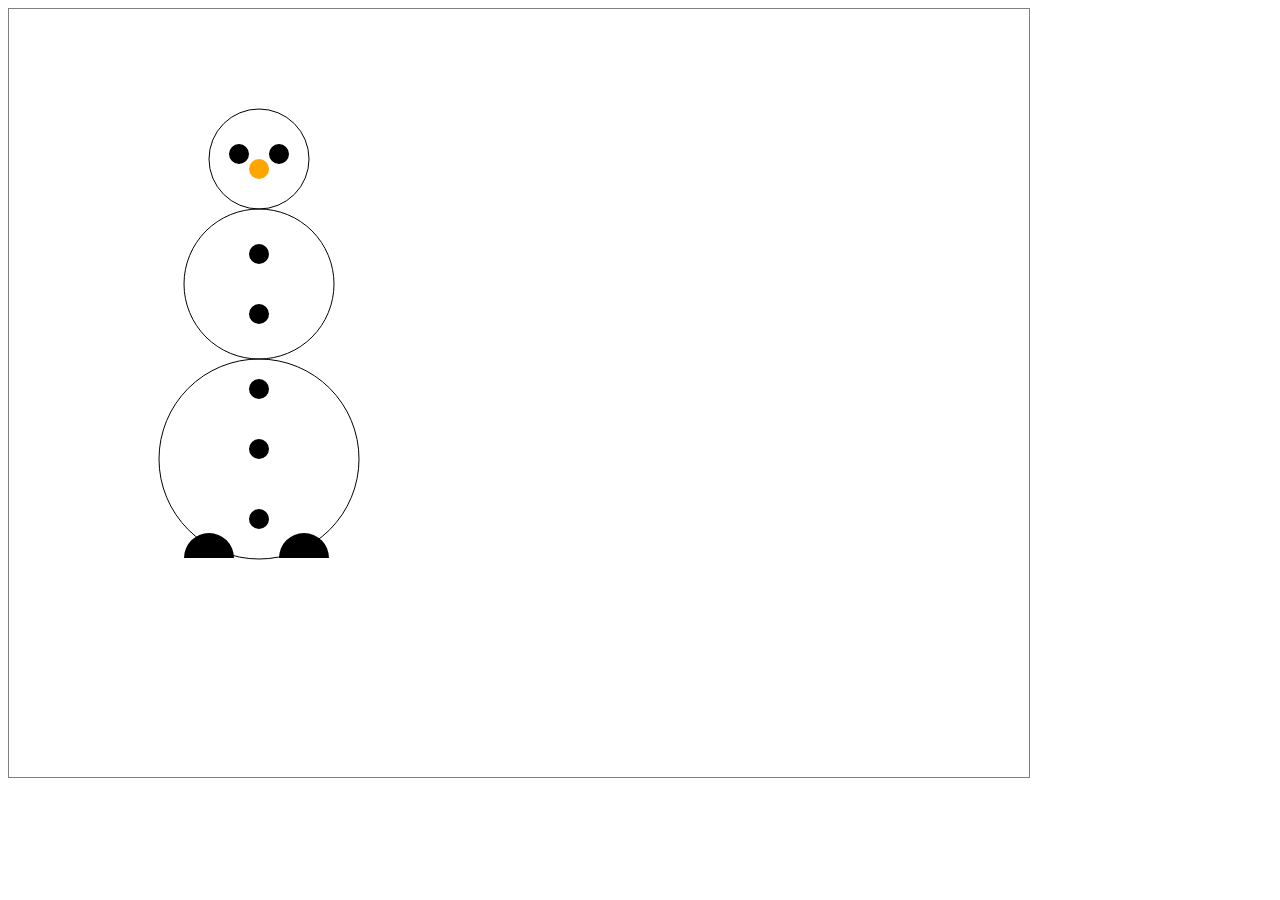
<file: Canvas/index.html>
<!DOCTYPE html>
<html lang="en">
<head>
    <meta charset="UTF-8">
    <meta name="viewport" content="width=device-width, initial-scale=1.0">
    <meta http-equiv="X-UA-Compatible" content="ie=edge">
    <title>Hillel home work-18</title>
    <style> 
        canvas {
        border: 1px solid grey;
        } 
     </style>
</head>
<body>
    <canvas id="canvas" width="1020" height="768"></canvas>
    <script src="index.js"></script>
</body>
</html>
</file>
